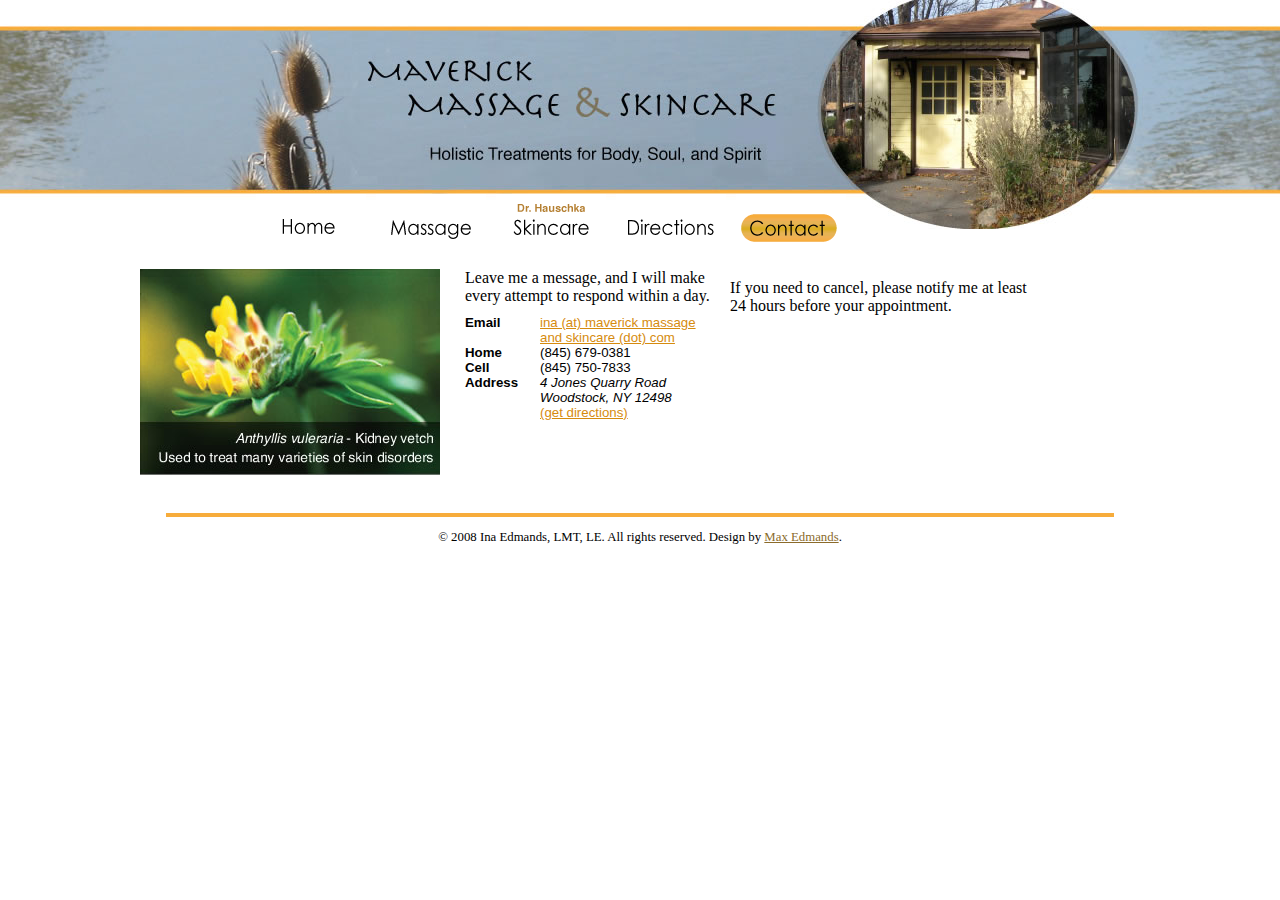
<file: contact.html>
<!DOCTYPE html PUBLIC "-//W3C//DTD HTML 4.01//EN"
   "http://www.w3.org/TR/html4/strict.dtd">

<html lang="en">
<head>
	<meta http-equiv="Content-Type" content="text/html; charset=utf-8">
	<title>Maverick Massage &amp; Skincare Studio: Contact</title>
	<link rel="stylesheet" href="style.css" type="text/css" media="screen" title="Maverick Spa Stylesheet" charset="utf-8">
	<meta name="author" content="Ina Edmands">
</head>
<body id="contact">

<div id="header">
	<h1>Maverick Massage &amp; Skincare Studio</h1>
	<span id="motto">Holistic Treatments for Body, Soul, and Spirit</span>
</div>

<div id="navigation">
	<ul>
		<li id="home_nav"><a href="index.html"><span>Home</span></a></li>
		<li id="massage_nav"><a href="massage.html"><span>Massage</span></a></li>
		<li id="skincare_nav"><a href="skincare.html"><span>Dr. Hauschka Skincare</span></a></li>
		<li id="directions_nav"><a href="directions.html"><span>Directions</span></a></li>
		<li id="contact_nav"><a href="contact.html"><span>Contact</span></a></li>
	</ul>
</div>

<div id="anterior">
	<img src="images/Anthyllis.jpg" alt="Anthyllis - Kidney vetch. Used to treat many varieities of skin disorder. A common ingredient in Dr. Hauschka products." >
	
	<div id="information">
		<p>Leave me a message, and I will make every attempt to respond within a day.</p>
		<dl>
			<dt>Email</dt>
			<dd><script type="text/javascript">document.write(
"<n uers=\"znvygb:van\100znirevpxznffntrnaqfxvapner\056pbz\">van (ng) znirevpx znffntr naq fxvapner (qbg) pbz<\057n>".replace(/[a-zA-Z]/g, function(c){return String.fromCharCode((c<="Z"?90:122)>=(c=c.charCodeAt(0)+13)?c:c-26);}));
</script></dd>
			<dt>Home</dt>
			<dd>(845) 679-0381</dd>
			<dt>Cell</dt>
			<dd>(845) 750-7833</dd>
			<dt>Address</dt>
			<dd><address>4 Jones Quarry Road<br>Woodstock, NY 12498</address><a href="directions.html">(get directions)</a></dd>
		</dl>
	</div>
	
	<div id="cancellation_policy">
		<!--
		<h2>Cancellation policy</h2>
		-->
		<p>If you need to cancel, please notify me at least 24 hours before your appointment.</p>
	</div>
	
</div>

<div id="footer">
	<hr>
	<p>&copy; 2008 Ina Edmands, LMT, LE. All rights reserved. Design by <a href="http://www.maxedmands.com/">Max Edmands</a>.</p>
</div>

</body>
</html>
</file>
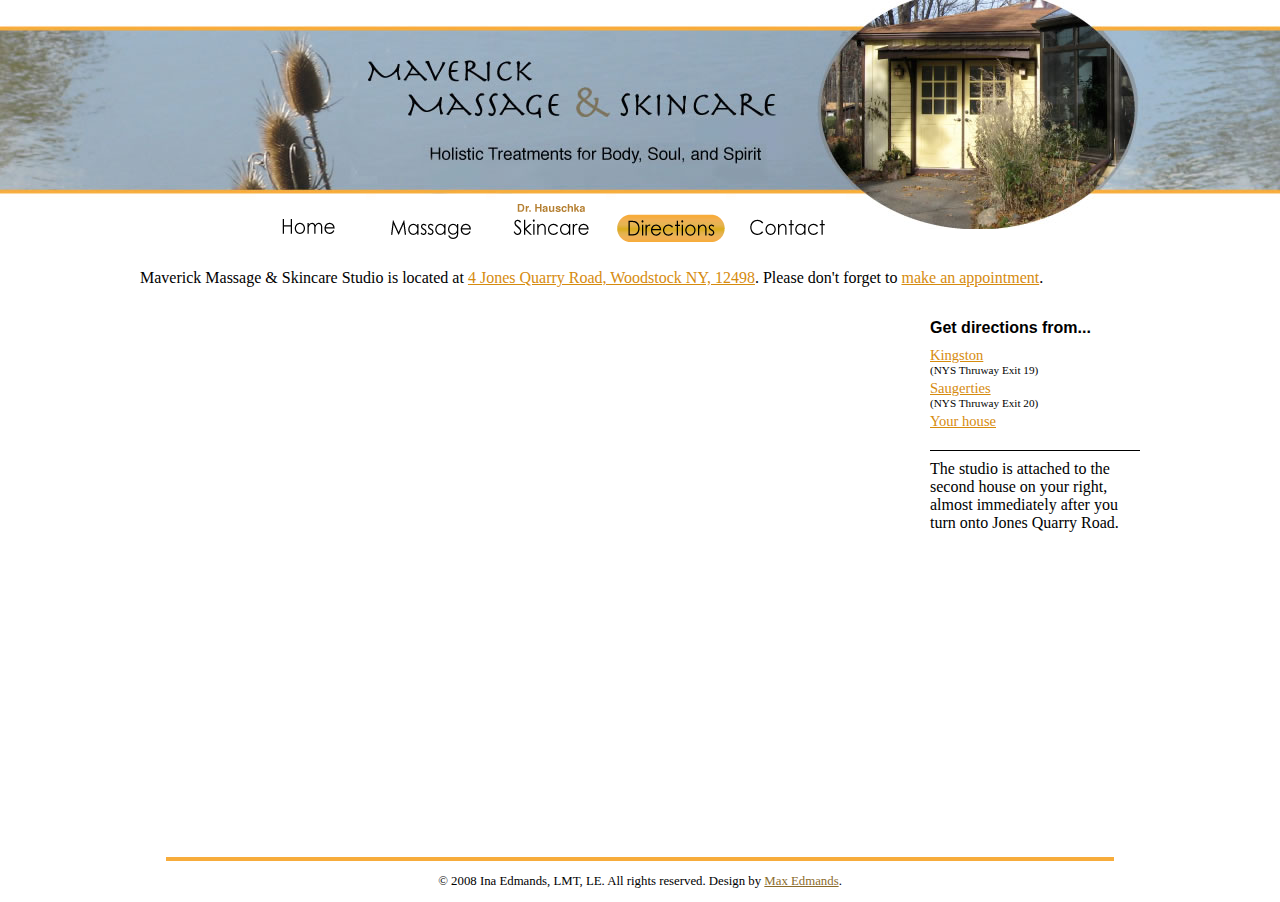
<file: directions.html>
<!DOCTYPE html PUBLIC "-//W3C//DTD HTML 4.01//EN"
   "http://www.w3.org/TR/html4/strict.dtd">

<html lang="en">
<head>
	<meta http-equiv="Content-Type" content="text/html; charset=utf-8">
	<title>Maverick Massage &amp; Skincare Studio: Directions</title>
	<link rel="stylesheet" href="style.css" type="text/css" title="Maverick Spa Stylesheet" charset="utf-8">
	<meta name="author" content="Ina Edmands">
	<script src="http://maps.google.com/maps?file=api&amp;v=2&amp;key=ABQIAAAAGH6-ZXsTxbHmTFCPX3Da6xQOLljCOgdPD_sT1GPWcmgjR7ETXxSlvtD1GljKeZzsTRDAuWVThvM6Bw" type="text/javascript" charset="utf-8"></script>
	<script src="prototype.js" type="text/javascript" charset="utf-8"></script>
	<script src="map.js" type="text/javascript" charset="utf-8"></script>
</head>
<body id="directions">

<div id="header">
	<h1>Maverick Massage &amp; Skincare Studio</h1>
	<span id="motto">Holistic Treatments for Body, Soul, and Spirit</span>
</div>

<div id="navigation">
	<ul>
		<li id="home_nav"><a href="index.html"><span>Home</span></a></li>
		<li id="massage_nav"><a href="massage.html"><span>Massage</span></a></li>
		<li id="skincare_nav"><a href="skincare.html"><span>Dr. Hauschka Skincare</span></a></li>
		<li id="directions_nav"><a href="directions.html"><span>Directions</span></a></li>
		<li id="contact_nav"><a href="contact.html"><span>Contact</span></a></li>
	</ul>
</div>

<div id="anterior">
	
	<div id="main">
		<p>Maverick Massage &amp; Skincare Studio is located at <a id="center_the_map" href="#center_map">4 Jones Quarry Road, Woodstock NY, 12498</a>. Please don't forget to <a href="contact.html">make an appointment</a>.</p>
	</div>
	
	<div id="directions_panel">
		<h2>Get directions from...</h2>
		<ul>
			<li><a id="directions_to_kingston" href="#kingston_directions">Kingston</a> (NYS Thruway Exit 19)</li>
			<li><a id="directions_to_saugerties" href="#saugerties_directions">Saugerties</a> (NYS Thruway Exit 20)</li>
			<li><a id="directions_to_anywhere" href="#anywhere_directions">Your house</a></li>
		</ul>
		
		<div id="written_directions"></div>
		
		<p>The studio is attached to the second house on your right, almost immediately after you turn onto Jones Quarry Road.</p>
	</div>
	
	<div id="map"></div>
</div>

<div id="footer">
	<hr>
	<p>&copy; 2008 Ina Edmands, LMT, LE. All rights reserved. Design by <a href="http://www.maxedmands.com/">Max Edmands</a>.</p>
</div>

</body>
</html>
</file>
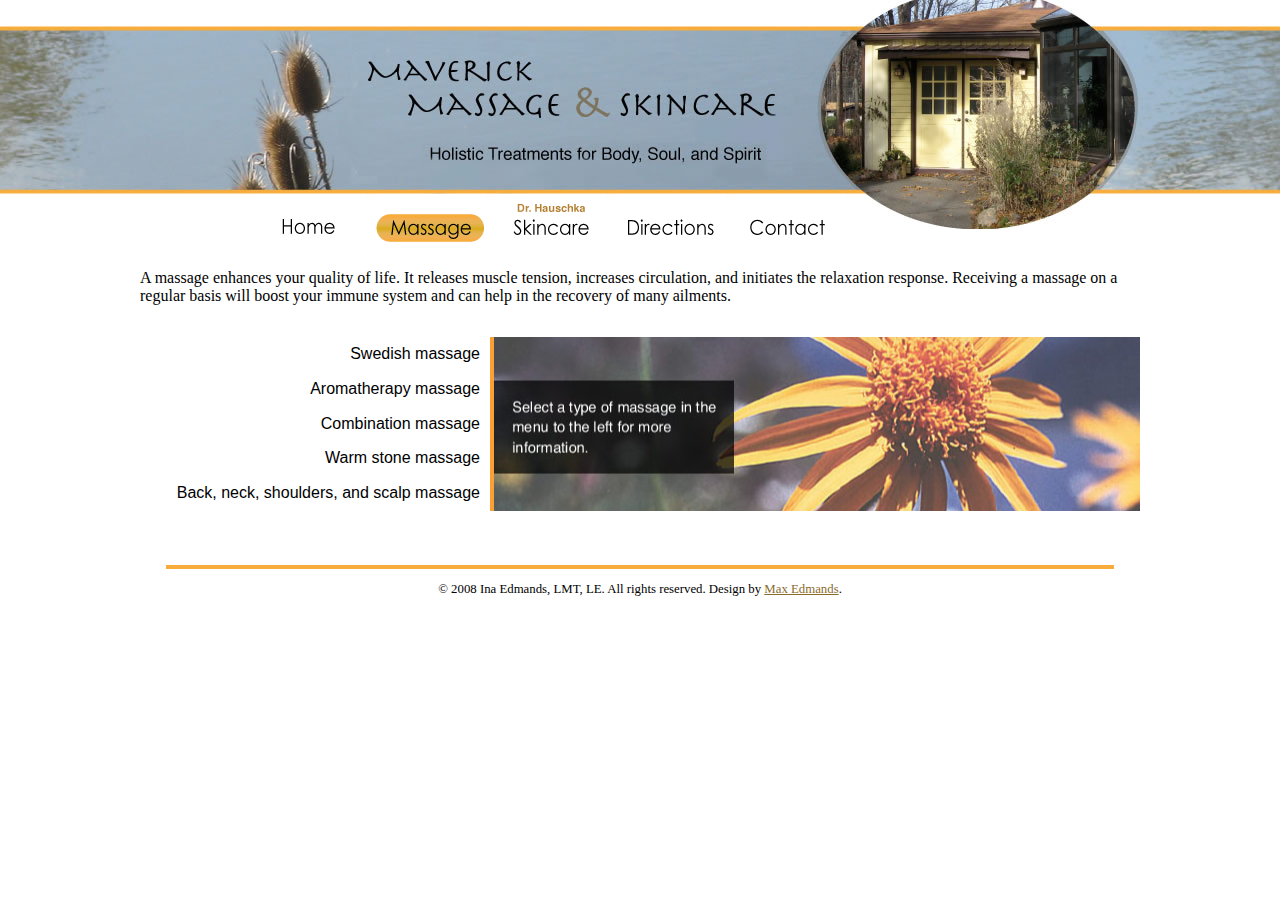
<file: massage.html>
<!DOCTYPE html PUBLIC "-//W3C//DTD HTML 4.01//EN"
   "http://www.w3.org/TR/html4/strict.dtd">

<html lang="en">
<head>
	<meta http-equiv="Content-Type" content="text/html; charset=utf-8">
	<title>Maverick Massage &amp; Skincare Studio: Massage</title>
	<link rel="stylesheet" href="style.css" type="text/css" title="Maverick Spa Stylesheet" charset="utf-8">
	<!--[if lt IE 8]>
		<link rel="stylesheet" href="ie.css" type="text/css" charset="utf-8">
	<![endif]-->
	<meta name="author" content="Ina Edmands">
	<script src="prototype.js" type="text/javascript" charset="utf-8"></script>
	<script src="menu.js" type="text/javascript" charset="utf-8"></script>
</head>
<body id="massage">

<div id="header">
	<h1>Maverick Massage &amp; Skincare Studio</h1>
	<span id="motto">Holistic Treatments for Body, Soul, and Spirit</span>
</div>

<div id="navigation">
	<ul>
		<li id="home_nav"><a href="index.html"><span>Home</span></a></li>
		<li id="massage_nav"><a href="massage.html"><span>Massage</span></a></li>
		<li id="skincare_nav"><a href="skincare.html"><span>Dr. Hauschka Skincare</span></a></li>
		<li id="directions_nav"><a href="directions.html"><span>Directions</span></a></li>
		<li id="contact_nav"><a href="contact.html"><span>Contact</span></a></li>
	</ul>
</div>

<div id="anterior">
	
	<div id="main">
		<p>A massage enhances your quality of life. It releases muscle tension, increases circulation, and initiates the relaxation response. Receiving a massage on a regular basis will boost your immune system and can help in the recovery of many ailments.</p>
	</div>
	
	<div id="menu" class="none_selected">
		<ul>
			<li id="swedish_nav"><a href="#swedish">Swedish massage</a></li>
			<li id="aromatherapy_nav"><a href="#aromatherapy">Aromatherapy massage</a></li>
			<li id="combination_nav"><a href="#combination">Combination massage</a></li>
			<li id="warm_stone_nav"><a href="#warm_stone">Warm stone massage</a></li>
			<li id="back_neck_nav"><a href="#back_neck">Back, neck, shoulders, and scalp massage</a></li>
		</ul>
	</div>
	
	<div id="swedish" class="treatment">
		<img id="swedish_img" src="images/swedish_massage.jpg" alt="Swedish massage">
		<h2><a name="swedish">Swedish massage</a></h2>
		<p>Soothing long strokes and gentle kneading will increase the oxygen flow in your blood. The positive effects include the following: Your muscles will release toxins, your skin will be stimulated, and your nervous system will be soothed.</p>
		<table class="pricelist">
			<tr>
				<td>60 min</td>
				<td>$60</td>
			</tr>
			<tr>
				<td>90 min</td>
				<td>$90</td>
			</tr>
		</table>
	</div>

	<div id="aromatherapy" class="treatment">
		<img id="aromatherapy_img" src="images/aromatherapy_massage.jpg" alt="Aromatherapy massage">
		<h2><a name="aromatherapy">Aromatherapy massage</a></h2>
		<p>Aromas from essential oils have long been used to help a person relax and heal. In this massage I use <a href="http://www.drhauschka.com/holistic-products/body-care/body-oils.aspx" target="new">Dr. Hauschka massage oils</a>, which consist of organically and biodynamically grown plant material. The scent of your choice will enhance your energy level and relax both your body and your mind.</p>
		<table class="pricelist">
			<tr>
				<td>60 min</td>
				<td>$65</td>
			</tr>
			<tr>
				<td>90 min</td>
				<td>$95</td>
			</tr>
		</table>
	</div>

	<div id="combination" class="treatment">
		<img id="combination_img" src="images/deep_tissue_massage.jpg" alt="Combination massage">
		<h2><a name="combination">Combination massage</a></h2>
		<p>This treatment integrates different massage styles: Swedish and deep-tissue techniques, some basic Thai stretches, trigger-point therapy, as well as some shiatsu techniques. This treatment is suited for anyone's needs, and the variety will soothe anyone's tight muscles.</p>
		<table class="pricelist">
			<tr>
				<td>60 min</td>
				<td>$60</td>
			</tr>
			<tr>
				<td>90 min</td>
				<td>$90</td>
			</tr>
		</table>
	</div>

	<div id="warm_stone" class="treatment">
		<img id="warm_stone_img" src="images/warm_stone_massage.jpg" alt="Warm stone massage">
		<h2><a name="warm_stone">Warm stone massage</a></h2>
		<p>Warm stones have been used in many different settings to enhance a person's well-being. I heat smooth black volcanic stones and apply them to specific points on your body as an extension of my massaging hands. The warmth of the stones will loosen your muscles and joints and will enhance their flexibility. You will achieve deep relaxation.</p>
		<table class="pricelist">
			<tr>
				<td>65 min</td>
				<td>$80</td>
			</tr>
			<tr>
				<td>90 min</td>
				<td>$105</td>
			</tr>
		</table>
	</div>

	<div id="back_neck" class="treatment">
		<img id="back_neck_img" src="images/scalp_massage.jpg" alt="Back, neck, shoulders, and scalp massage">
		<h2><a name="back_neck">Back, neck, shoulders, and scalp massage</a></h2>
		<p>This massage will eliminate tension from your upper body, head, and face. It includes a scalp massage and Ayurvedic face pressure points. I do the entire treatment with the <a href="http://www.drhauschka.com/holistic-products/body-care/body-oils.aspx" target="new">Dr. Hauschka scented oil</a> of your choice.</p>
		<table class="pricelist">
			<tr>
				<td>60 min</td>
				<td>$65</td>
			</tr>
			<tr>
				<td>90 min</td>
				<td>$95</td>
			</tr>
		</table>	</div>
	
</div>

<div id="footer">
	<hr>
	<p>&copy; 2008 Ina Edmands, LMT, LE. All rights reserved. Design by <a href="http://www.maxedmands.com/">Max Edmands</a>.</p>
</div>

</body>
</html>
</file>
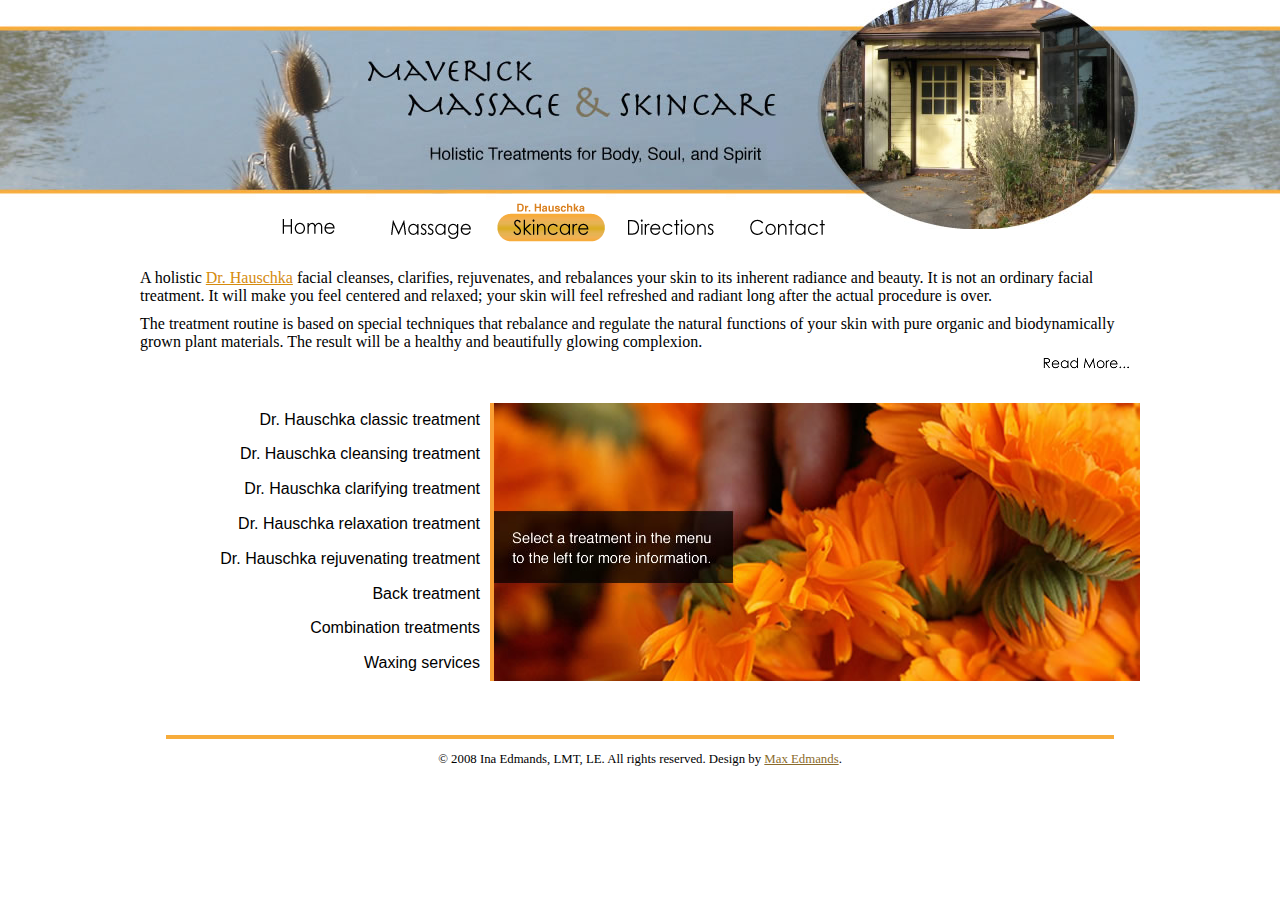
<file: skincare.html>
<!DOCTYPE html PUBLIC "-//W3C//DTD HTML 4.01//EN"
   "http://www.w3.org/TR/html4/strict.dtd">

<html lang="en">
<head>
	<meta http-equiv="Content-Type" content="text/html; charset=utf-8">
	<title>Maverick Massage &amp; Skincare Studio: Skincare</title>
	<link rel="stylesheet" href="style.css" type="text/css" title="Maverick Spa Stylesheet" charset="utf-8">
	<!--[if lt IE 8]>
		<link rel="stylesheet" href="ie.css" type="text/css" charset="utf-8">
	<![endif]-->
	<meta name="author" content="Ina Edmands">
	<script src="prototype.js" type="text/javascript" charset="utf-8"></script>
	<script src="menu.js" type="text/javascript" charset="utf-8"></script>
</head>
<body id="skincare">

<div id="header">
	<h1>Maverick Massage &amp; Skincare Studio</h1>
	<span id="motto">Holistic Treatments for Body, Soul, and Spirit</span>
</div>

<div id="navigation">
	<ul>
		<li id="home_nav"><a href="index.html"><span>Home</span></a></li>
		<li id="massage_nav"><a href="massage.html"><span>Massage</span></a></li>
		<li id="skincare_nav"><a href="skincare.html"><span>Dr. Hauschka Skincare</span></a></li>
		<li id="directions_nav"><a href="directions.html"><span>Directions</span></a></li>
		<li id="contact_nav"><a href="contact.html"><span>Contact</span></a></li>
	</ul>
</div>

<div id="anterior">
	
	<div id="main">
		<p><p>A holistic <a href="http://www.drhauschka.com/" target="new">Dr. Hauschka</a> facial cleanses, clarifies, rejuvenates, and rebalances your skin to its inherent radiance and beauty. It is not an ordinary facial treatment. It will make you feel centered and relaxed; your skin will feel refreshed and radiant long after the actual procedure is over.</p>
		<p>The treatment routine is based on special techniques that rebalance and regulate the natural functions of your skin with pure organic and biodynamically grown plant materials. The result will be a healthy and beautifully glowing complexion.</p> 
		
		<div class="read_more">
		<p>A Dr. Hauschka treatment is not a quick fix that would force change, mask symptoms, or conceal conditions, subjecting your skin into a dependency, undermining the immune system, and making the underlying conditions worse. Instead, a Dr. Hauschka facial begins to reeducate your skin so that it can remember its intrinsic wisdom, enabling it to heal and rejuvenate itself. The Dr. Hauschka products cooperate with your body’s natural rhythms and functions to guide your skin back to glowing health.</p>
		<p>All skincare products for home care are available at the studio.</p>
		</div>
	</div>
	
	<div id="menu" class="none_selected">
		<ul>
			<li id="classic_nav"><a href="#classic">Dr. Hauschka classic treatment</a></li>
			<li id="cleansing_nav"><a href="#cleansing">Dr. Hauschka cleansing treatment</a></li>
			<li id="clarifying_nav"><a href="#clarifying">Dr. Hauschka clarifying treatment</a></li>
			<li id="relaxation_nav"><a href="#relaxation">Dr. Hauschka relaxation treatment</a></li>
			<li id="rejuvenating_nav"><a href="#rejuvenating">Dr. Hauschka rejuvenating treatment</a></li>
			<li id="back_nav"><a href="#back">Back treatment</a></li>
			<li id="combination_nav"><a href="#combination">Combination treatments</a></li>
			<li id="waxing_nav"><a href="#waxing">Waxing services</a></li>
		</ul>
	</div>
	
	<div id="classic" class="treatment">
		<img id="classic_img" src="images/foot_rub.jpg" alt="Drhauschka Foot Rub">
		<h2><a name="classic">Classic treatment</a></h2>
		<p>This 2-hour procedure not only beautifies your skin, it also carries you away to a land of absolute relaxation and bliss, totally enveloping you with a feeling of well-being.</p>
		<div class="read_more">
		<p>After your soothing foot bath, I give you a gentle leg-and-foot and arm-and-hand massage, and I apply warm aromatherapy compresses on your d&eacute;collet&eacute; and face. I cleanse the entire area with fermented grain milk, almond paste, and herbal clay, and I give a rhythmical brush and a press-and-roll hand massage to your face and neck to support the natural flow of lymph.</p>
		<p>Based on your skin type, I determine the type of treatment mask, the rhythmitised conditioner, and the moisturizer.</p>
		<p>While your mask sinks in, I bathe your eye area in an herbal infusion concocted with eyebright and fennel, specifically to refresh your eyes and tighten both upper and lower eyelids. I apply lip balm not only to nourish your lips but also to moisturize and feed the upper lip area.</p>
		<p>This treatment is the climax of pampering skincare.</p>
	</div>
		<table class="pricelist">
			<tr>
				<td>120 min</td>
				<td>$125</td>
			</tr>
		</table>
	</div>

	<div id="cleansing" class="treatment">
		<img id="cleansing_img" src="images/lymph_stimulation.jpg" alt="Lymph Stimulation">
		<h2><a name="cleansing">Cleansing treatment</a></h2>
		<p>This 1&frac12;-hour treatment not only purifies your complexion but relaxes your whole being. I give you a sage foot bath that draws stress away from your face and head. I soften the facial pores with herbal steam compresses, and I draw out the impurities with therapeutic clay. Any necessary extractions are then very gentle but effective. Detoxification through lymph stimulation follows. A skin-specific conditioner supports the skin's own balancing and healing functions.</p>
		<p>The treatment mask that follows results in a radiant complexion that is deeply cleansed and that feels refreshed and renewed.</p>
		<table class="pricelist">
			<tr>
				<td>90 min</td>
				<td>$95</td>
			</tr>
		</table>
	</div>

	<div id="clarifying" class="treatment">
		<img id="clarifying_img" src="images/compressing.jpg" alt="Compressing">
		<h2><a name="clarifying">Clarifying treatment</a></h2>
		<p>Impure and inflamed skin will greatly benefit from this 75-minute facial treatment, which draws out impurities and calms inflammation. I apply cleansing clay as well as rhythmic conditioners selected specifically for your skin condition. I gently extract blackheads. The treatment reduces blemishes. I give you a d&eacute;collet&eacute; massage to help you relax. Finally, I prescribe an appropriate day care and suggest a home-care regimen tailored to your skin's needs.</p>
			<table class="pricelist">
			<tr>
				<td>75 min</td>
				<td>$80</td>
			</tr>
		</table>
	</div>

	<div id="relaxation" class="treatment">
		<img id="relaxation_img" src="images/smoothing_hair.jpg" alt="Smoothing Hair">
		<h2><a name="relaxation">Relaxation treatment</a></h2>
		<p>This facial focuses on quieting your mind. You receive a foot bath as well as massage strokes for your legs, feet, arms, hands, and scalp. My rhythmical hand and brush strokes on your facial skin will relax you and strengthen your immune system. The facial mask that I apply specific to your skin condition will nourish your face, and the d&eacute;collet&eacute; massage will soothe your mind and enable you to awaken to renewed energy.</p>
		<table class="pricelist">
			<tr>
				<td>75 min</td>
				<td>$80</td>
			</tr>
		</table>
	</div>

	<div id="rejuvenating" class="treatment">
		<img id="rejuvenating_img" src="images/rejuvenating_facial.jpg" alt="Rejuvenating Facial">
		<h2><a name="rejuvenating">Rejuvenating treatment</a></h2>
		<p>In this 1&frac12;-hour refreshing and revitalizing treatment, you first receive a foot bath to ease tension. I apply aromatherapy compresses, deep cleansing, exfoliation, and lymph stimulation to bring out your healthy, glowing complexion. I apply a therapeutic conditioner to jump-start your skin's cell renewal function. This treatment revives, recharges, and restores the natural beauty of your skin.</p>
		<table class="pricelist">
			<tr>
				<td>90 min</td>
				<td>$95</td>
			</tr>
		</table>
	</div>
	
	<div id="back" class="treatment">
		<img id="back_img" src="images/back_treatment.jpg" width="380" height="285" alt="Back Treatment">
		<h2><a name="back">Back treatment</a></h2>
		<p>This treatment is a "facial" for your back. The treatment includes steaming, cleansing, extractions (if necessary), exfoliating, masking, toning, moisturizing--and, of course, a yummy back massage.</p>
		<table class="pricelist">
			<tr>
				<td>90 min</td>
				<td>$95</td>
			</tr>
		</table>
	</div>
	
	<div id="combination" class="treatment">
		<img id="combination_img" src="images/echinacea.jpg" alt="Echinacea">
		<h2><a name="combination">Combination treatments</a></h2>
		<p>One choice starts with a back and shoulder 		massage. The facial is customized to your individual skin type 		and needs.</p>
		<table class="pricelist">
			<tr>
				<td>30-min. back massage</td>
				<td colspan="2" align="right">$105</td>
			</tr>
			<tr>
				<td>75-min. facial</td>
			</tr>			
		</table>
		<p>Another choice would be:
		<table class="pricelist">
			<tr>
				<td>60-min. full-body massage</td>
				<td colspan="2" align="right">$135</td>
			</tr>
			<tr>
				<td>75-min. facial</td>
			</tr>			
		</table>
		<p>With either choice, you will leave with a glowing complexion and an overall sense of well-being.</p>
	</div>
	
	<div id="waxing" class="treatment">
		<img id="waxing_img" src="images/rose_hip.jpg" alt="Rose Hip">
		<h2><a name="waxing">Waxing services</a></h2>
		<table class="pricelist">
			<tr>
				<td>Eyebrows</td>
				<td>$15</td>
			</tr>
			<tr>
				<td>Facial hair (exc. eyebrows)</td>
				<td>$20</td>
			</tr>
			<tr>
				<td>Underarm</td>
				<td>$20</td>
			</tr>
			<tr>
				<td>Arms (half)</td>
				<td>$20</td>
			</tr>
			<tr>
				<td>Arms (full)</td>
				<td>$35</td>
			</tr>
			<tr>
				<td>Hands</td>
				<td>$25</td>
			</tr>
			<tr>
				<td>Hands (exc. fingers)</td>
				<td>$15</td>
			</tr>
			<tr>
				<td>Back</td>
				<td>$40</td>
			</tr>
			<tr>
				<td>Bikini</td>
				<td>$35</td>
			</tr>
			<tr>
				<td>Legs (half)</td>
				<td>$35</td>
			</tr>
			<tr>
				<td>Legs (full)</td>
				<td>$50</td>
			</tr>
		</table>
	</div>
	
</div>

<div id="footer">
	<hr>
	<p>&copy; 2008 Ina Edmands, LMT, LE. All rights reserved. Design by <a href="http://www.maxedmands.com/">Max Edmands</a>.</p>
</div>

</body>
</html>
</file>
<file: style.css>
/*
This CSS file is intended for
Maverick Massage & Skincare Studio,
http://www.drhauschkawoodstock.com.
owned and operated by
Ina Edmands, LMT, LE.

It was created by Max Edmands
http://www.maxedmands.com.

Copyright 2008, all rights reserved.
It's totally permissible, however, to
take a look and see how things were
coded.
*/

* {
	padding: 0;
	margin: 0;
}

body {
	background: url(images/header.jpg) no-repeat center top;
	min-width: 680px;
	font: 12pt Georgia, "Times New Roman", Times, serif;
}

#header {
	height: 194px;
}

#header * {
	display: none;
}

#navigation {
	max-width: 800px;
	margin: 0 auto;
}

#navigation ul {
	padding: 0 1em;
	display: block;
	list-style-type: none;
}

#navigation li {
	float: left;
	text-align: center;
	padding: 0;
	margin: 0 10px 0 0;
}

#navigation li a {
	display: block;
	width: 110px;
	height: 60px;
	margin: 0;
	padding: 0;
	background-image: url(images/navbar_normal.gif);
}

#navigation li a:hover {
	background: url(images/navbar_hover.gif);
}

#navigation li#home_nav a {	

}

body#home #navigation li#home_nav a {
	background-image: url(images/navbar_selected.gif);
}

#navigation li#massage_nav a {
	background-position: 477px;
}

body#massage #navigation li#massage_nav a {
	background-image: url(images/navbar_selected.gif);
}

#navigation li#skincare_nav a {
	background-position: 357px;
}

body#skincare #navigation li#skincare_nav a {
	background-image: url(images/navbar_selected.gif);
}

#navigation li#directions_nav a {
	background-position: 232px;
}

body#directions #navigation li#directions_nav a {
	background-image: url(images/navbar_selected.gif);
}

#navigation li#contact_nav a {
	background-position: 110px;
}

body#contact #navigation li#contact_nav a {
	background-image: url(images/navbar_selected.gif);
}

#navigation li a span {
	display: none;
}

#anterior, #footer {
	max-width: 1000px;
	margin: 0 auto;
	clear: both;
}

#anterior {
	padding: 0 2em;
}

#anterior h2 {
	font: bold 100% "Lucida Grande", Lucida, Verdana, sans-serif;
	margin-bottom: 0.6em;
}

#anterior h2 a, #anterior h2 a:hover {
	color: #d68b0e;
}

#anterior p {
	margin-top: 0.6em;
}

#anterior a {
	color: #d68b0e;
}

#anterior a:hover {
	color: #da2f25;
}

#anterior #main {
	margin: 75px 0 2em;
}

#home #anterior #main {
	padding-left: 215px;
	background: url(images/calendula_relaxation.jpg) no-repeat left center;
}

#home #anterior #main img {
	display: none;
}

#home #anterior #gallery {
	float: right;
	width: 280px;
	padding: 10px 10px 10px 5px;
	border: 1px solid #666;
}

#home #anterior #gallery h2 {
	margin: 0 10px;
	padding: 0;
}

#home #anterior #gallery p {
	font-size: 70%;
	margin-left: 10px;
}

#home #anterior #gallery img {
	margin: 10px 0 0 10px;
	border: 1px solid #AAA;
}

#home #anterior #owner {
	margin-right: 330px;
}

#home #anterior #owner img {
	float: left;
	padding-right: 20px;
}

#home #anterior #mission {
	clear: left;
	padding: 1em 0;
	margin-right: 330px;
}

#home #anterior #mission p {
	padding: 1em 2em;
	border: 1px solid #AAA;
	background: #fdeacc url(images/mission_gradient.jpg) repeat-y;
}

#massage #anterior .read_more, #skincare #anterior .read_more {
	height: 20px;
	background: url(images/read_more.gif) no-repeat top right;
}

#massage #anterior .read_more:hover, #skincare #anterior .read_more:hover {
	background-image: url(images/read_more_hover.gif);
	cursor: pointer;
}

#massage #anterior .read_more *, #skincare #anterior .read_more * {
	display: none;
}

#massage #anterior .hide_this_button, #skincare #anterior .hide_this_button {
	height: 20px;
	display: block;
	background: url(images/hide_this.gif) no-repeat right;
	cursor: pointer;
}

#massage #anterior .hide_this_button:hover, #skincare #anterior .hide_this_button:hover {
	background-image: url(images/hide_this_hover.gif);
}

#anterior #menu {
	float: left;
	width: 350px;
	margin-bottom: 1em;
	margin-right: 20px;
}

#anterior #menu.picture {
	background-position: right center;
	background-repeat: no-repeat;
	background-color: black;
	width: 600px;
}

#anterior #menu.none_selected {
	background-position: left center;
	width: 100%;
}

#massage #anterior #menu.none_selected {
	background-image: url(images/massage_menu.jpg);
}

#skincare #anterior #menu.none_selected {
	background-image: url(images/skincare_menu.jpg);
}

#anterior #menu ul {
	list-style-type: none;
	width: 350px;
	border-right: 4px solid #faa035;
	font-family: "Lucida Grande", Lucida, Verdana, sans-serif;
	text-align: right;
	background: white;
}

#anterior #menu ul li {
	margin: 0;
	padding: 0;
}

#anterior #menu ul li a {
	display: block;
	padding-right: 10px;
	padding-top: 7px;
	padding-bottom: 7px;
	line-height: 1.3em;
	color: black;
	text-decoration: none;
}

#anterior #menu ul li a:hover {
	background: url(images/menu_gradient_hover.jpg);
}

#anterior #menu ul li.selected a,
#anterior #menu ul li.selected a:hover {
	background: #f7ac3b url(images/menu_gradient.jpg);
}

#anterior .treatment {
	display: none;
	margin-left: 620px;
}

#anterior .treatment.selected {
	display: block;
}

#anterior .treatment img {
	display: none;
}

#anterior .treatment table {
	margin-top: 0.6em;
	font-size: 90%;
	width: 90%;
}

#anterior .treatment table td {
	padding-right: 2em;
}

#directions #anterior #directions_panel {
	float: right;
	width: 210px;
}

#directions #anterior #directions_panel ul {
	list-style-type: none;
}

#directions #anterior #directions_panel ul li {
	font-size: 70%;
	padding-bottom: 4px;
}

#directions #anterior #directions_panel ul li a {
	font-size: 130%;
	display: block;
}

#directions #anterior #directions_panel #written_directions {
	border-top: 1px solid black;
	margin-top: 1em;
}

#directions #anterior #map {
	height: 500px;
	margin-right: 240px;
}

#contact #anterior img {
	display: block;
	width: 300px;
	float: left;
	margin-right: 15px;
	margin-top: 15px;
}

#contact #anterior #information {
	display: block;
	width: 250px;
	float: left;
	margin-right: 15px;
	margin-left: 10px;
	margin-top: 15px;
}

#contact #anterior #cancellation_policy {
	display: block;
	width: 300px;
	float: left;
	padding-right: 15px;
	margin-top: 15px;
}

#contact #anterior #information p {
	margin: 0;
}

#contact #anterior #information dl {
	margin-top: 10px;
	font: 83% "Helvetica Neue", Arial, Helvetica, Geneva, sans-serif;
}

#contact #anterior #information dl dt {
	font-weight: bold;
	float: left;
	clear: left;
}

#contact #anterior #information dl dd {
	margin-left: 75px;
}

#footer {
	clear: both;
	padding: 1em 0;
	font-size: 80%;
	text-align: center;
}

#footer hr {
	margin: 2em 2em 1em 2em;
	border: 2px solid #f7ac3b;
}

#footer p {
	padding: 0 1em;
}

#footer a {
	color: #8b6b2b;
}
</file>
<file: ie.css>
#anterior #menu ul li a {
	display: inline-block;
}

#anterior #menu ul li a {
	display: block;
}

#anterior #menu.none_selected {
	width: 99%;
	background-image: url(images/massage_menu.jpg);
	background-position: left center;
}
</file>
